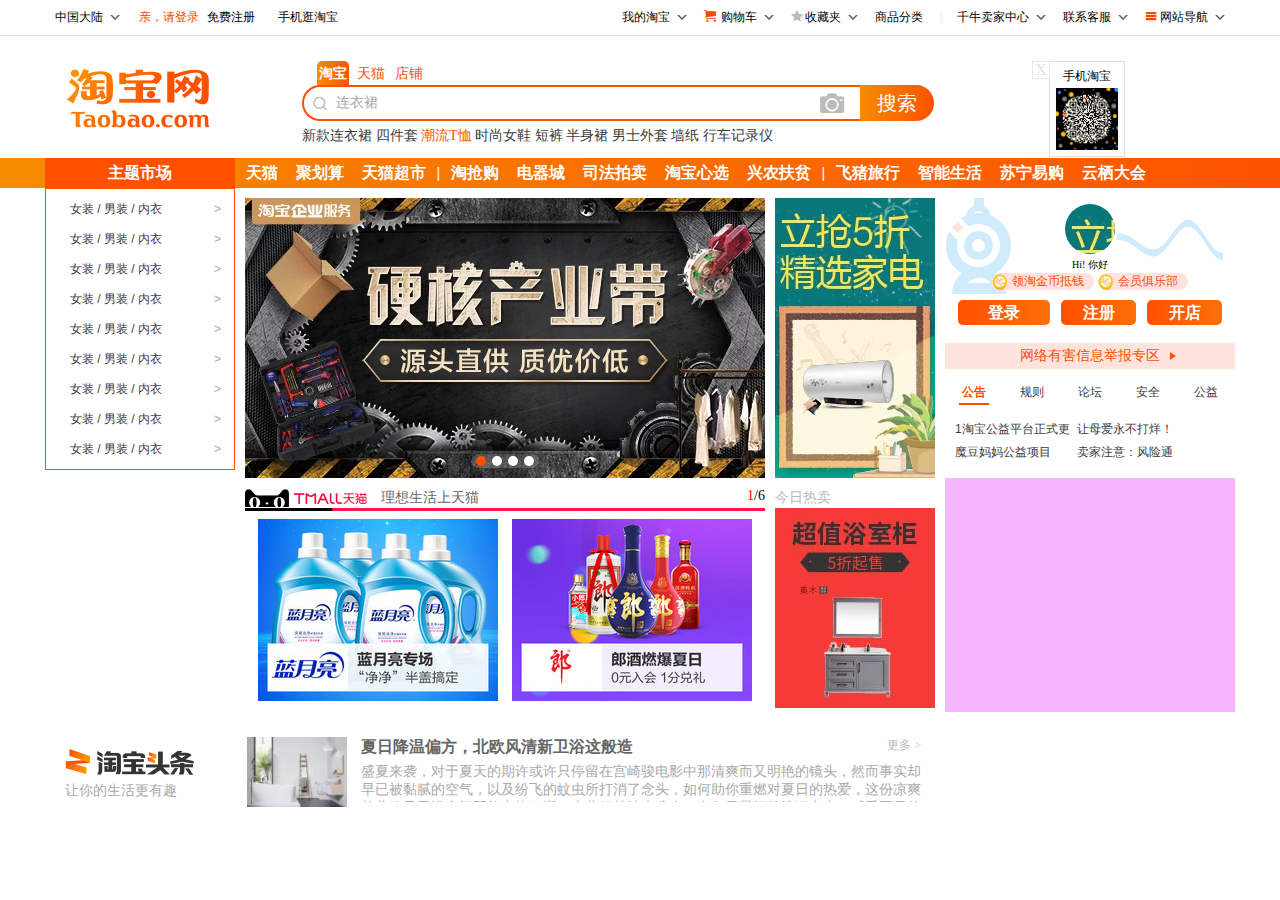
<file: index.html>
<!DOCTYPE html>
<html lang="en">
<head>
    <meta charset="UTF-8">
    <meta name="viewport" content="width=device-width, initial-scale=1.0">
    <meta http-equiv="X-UA-Compatible" content="ie=edge">
    <title>tbMall</title>
    <link rel="stylesheet" href="css/style.css">
    <link rel="stylesheet" href="css/fontstyle.css">
    <script type="text/javascript" src="js/index.js"></script>
    <script type="text/javascript" src="js/jquery-1.12.4.js"></script>

</head>
<body>
    <div id="top">
        <div class="mainBox">
            <div class="top-l">
                <a class="country" style="position: relative">中国大陆
                        <ul class="country-ls" style="display: none;">
                            <li>全球</li>
                            <li>中国大陆</li>
                            <li>台湾</li>
                            <li>香港</li>
                            <li>澳门</li>
                            <li>韩国</li>
                            <li>马来西亚</li>
                            <li>新加坡</li>
                            <li>澳大利亚</li>
                            <li>日本</li>
                        </ul>
                </a>
                <span class="log-reg"><a style="color: rgb(255, 72, 0);">亲，请登录</a><a>免费注册</a></span>
                <a>手机逛淘宝</a>
            </div>
            <div class="top-r">
                <ul class="top-lists">
                    <li class="mytb" >
                        <a>我的淘宝</a>
                        <ul class="mytb-lists" >
                            <li>已买到的宝贝</li>
                            <li>我的足迹</li>
                        </ul>
                    </li>
                    <li><a><i class="icon-cart" style="margin-right:5px;color: rgb(255, 72, 0);"></i>购物车</a></li>
                    <li class="mymark" >
                        <a><i class="icon-star-full" style="color: #bbb;margin-right: 2px;"></i>收藏夹</a>
                        <ul class="mymarkLs" >
                                <li>收藏的店铺</li>
                                <li>收藏的宝贝</li>
                        </ul>
                    
                    </li>
                    <li><a>商品分类</a></li>
                    
                    <li><a>千牛卖家中心</a></li>
                    <li><a>联系客服</a></li>
                    <li class="sit-nav">
                        <a><i class="icon-menu" style="margin-right:3px; color: rgb(255, 72, 0);"></i>网站导航</a>
                        <ul class="sit-nav-ls">
                            <Li><span>主题市场</span>
                            <ul class="snav-lists">
                                <li><a href="javascript:;">女装</a></li>
                                <li><a href="javascript:;">女装</a></li>
                                <li><a href="javascript:;">女装</a></li>
                                <li><a href="javascript:;">女装</a></li>
                                <li><a href="javascript:;">女装</a></li>
                                <li><a href="javascript:;">女装</a></li>
                                <li><a href="javascript:;">女装</a></li>
                                <li><a href="javascript:;">女装</a></li>
                                <li><a href="javascript:;">女装</a></li>
                                <li><a href="javascript:;">女装</a></li>
                                <li><a href="javascript:;">女装</a></li>
                                <li><a href="javascript:;">女装</a></li>
                                <li><a href="javascript:;">女装</a></li>
                                <li><a href="javascript:;">女装</a></li>
                                <li><a href="javascript:;">女装</a></li>
                                <li><a href="javascript:;">女装</a></li>
                                <li><a href="javascript:;">女装</a></li>
                                <li><a href="javascript:;">女装</a></li>
                                <li><a href="javascript:;">女装</a></li>
                                <li><a href="javascript:;">女装</a></li>
                            </ul>
                            
                            
                            </Li>
                            <Li>
                                <span>特色市场</span>
                                <ul class="snav-lists">
                                        <li><a href="javascript:;">女装</a></li>
                                        <li><a href="javascript:;">女装</a></li>
                                        <li><a href="javascript:;">女装</a></li>
                                        <li><a href="javascript:;">女装</a></li>
                                        <li><a href="javascript:;">女装</a></li>
                                        <li><a href="javascript:;">女装</a></li>
                                        <li><a href="javascript:;">女装</a></li>
                                        <li><a href="javascript:;">女装</a></li>
                                        <li><a href="javascript:;">女装</a></li>
                                        <li><a href="javascript:;">女装</a></li>
                                        <li><a href="javascript:;">女装</a></li>
                                        <li><a href="javascript:;">女装</a></li>
                                        <li><a href="javascript:;">女装</a></li>
                                        <li><a href="javascript:;">女装</a></li>
                                        <li><a href="javascript:;">女装</a></li>
                                        <li><a href="javascript:;">女装</a></li>
                                        <li><a href="javascript:;">女装</a></li>
                                        <li><a href="javascript:;">女装</a></li>
                                        <li><a href="javascript:;">女装</a></li>
                                        <li><a href="javascript:;">女装</a></li>
                                </ul>
                            
                            </Li>
                            <Li><span>阿里APP</span>
                                <ul class="snav-lists">
                                        <li><a href="javascript:;">女装</a></li>
                                        <li><a href="javascript:;">女装</a></li>
                                        <li><a href="javascript:;">女装</a></li>
                                        <li><a href="javascript:;">女装</a></li>
                                        <li><a href="javascript:;">女装</a></li>
                                        <li><a href="javascript:;">女装</a></li>
                                        <li><a href="javascript:;">女装</a></li>
                                        <li><a href="javascript:;">女装</a></li>
                                        <li><a href="javascript:;">女装</a></li>
                                        <li><a href="javascript:;">女装</a></li>
                                        <li><a href="javascript:;">女装</a></li>
                                        <li><a href="javascript:;">女装</a></li>
                                        <li><a href="javascript:;">女装</a></li>
                                        <li><a href="javascript:;">女装</a></li>
                                        <li><a href="javascript:;">女装</a></li>
                                        <li><a href="javascript:;">女装</a></li>
                                        <li><a href="javascript:;">女装</a></li>
                                        <li><a href="javascript:;">女装</a></li>
                                        <li><a href="javascript:;">女装</a></li>
                                        <li><a href="javascript:;">女装</a></li>
                                </ul>
                            </Li>
                            <Li><span>精彩推荐集</span>
                                <ul class="snav-lists">
                                        <li><a href="javascript:;">女装</a></li>
                                        <li><a href="javascript:;">女装</a></li>
                                        <li><a href="javascript:;">女装</a></li>
                                        <li><a href="javascript:;">女装</a></li>
                                        <li><a href="javascript:;">女装</a></li>
                                        <li><a href="javascript:;">女装</a></li>
                                        <li><a href="javascript:;">女装</a></li>
                                        <li><a href="javascript:;">女装</a></li>
                                        <li><a href="javascript:;">女装</a></li>
                                        <li><a href="javascript:;">女装</a></li>
                                        <li><a href="javascript:;">女装</a></li>
                                        <li><a href="javascript:;">女装</a></li>
                                        <li><a href="javascript:;">女装</a></li>
                                        <li><a href="javascript:;">女装</a></li>
                                        <li><a href="javascript:;">女装</a></li>
                                        <li><a href="javascript:;">女装</a></li>
                                        <li><a href="javascript:;">女装</a></li>
                                        <li><a href="javascript:;">女装</a></li>
                                        <li><a href="javascript:;">女装</a></li>
                                        <li><a href="javascript:;">女装</a></li>
                                </ul>
                            </Li>
                        </ul>

                    </li>
                </ul>

            </div>

        </div>
    </div>
    <!-- 搜索栏 -->
    <div id="headMd">
        <div class="mainBox">
            <div class="head-logo">
                <h1><a href="javascript:;">淘宝网</a></h1>
            </div>
            <div class="searchMd">
                <div class="searchms">
                    <a class="clickA" href="JavaScript:;">淘宝</a>
                    <a href="JavaScript:;">天猫</a>
                    <a href="JavaScript:;">店铺</a>
                </div>
                <div class="searchbox">
                    <form class="clearfix" action="">
                        <i class="input-ic-l icon-search"></i>
                        <i class="input-ic-r icon-camera" ></i>
                        <span >连衣裙</span>
                        <input type="search" >
                        <button type="submit">搜索</button>
                    </form>
                </div>
                <div class="searchlists">
                    <a>新款连衣裙</a>
                    <a>四件套</a>
                    <a style="color: #ff5000;">潮流T恤</a>
                    <a>时尚女鞋</a>
                    <a>短裤</a>
                    <a>半身裙</a>
                    <a>男士外套</a>
                    <a>墙纸</a>
                    <a>行车记录仪</a>
                </div>
            </div>

            <div class="qr-code" >
                <div class="closeX">X</div>
                <span>
                    手机淘宝
                </span>
                <img src="imags/eee.jpg" alt="淘宝二维码">
            </div>

        </div>
    </div>



    <!-- 导航、海报和快捷按钮 -->
    <!-- 主导航 -->
    <div class="container-con-nav">
        <div class="mainBox">
            <h2 href="javascript:;" class="theme-market">主题市场
                <ul>
                    <li>
                        <a href="javascript:;">女装</a>&nbsp;/&nbsp;<a href="javascript:;">男装</a>&nbsp;/&nbsp;<a href="javascript:;">内衣</a>
                        <div class="theme-market-items" style="display: none">
                            <div class="theme-market-items-mkl">
                                <div class="theme-market-items-tittle clearfix">
                                    <a>女装</a>
                                    <a>更多></a>
                                </div>
                                <div class="theme-market-items-tl-con">流行女鞋 春上新 当季热销 潮流新品 单鞋 靴子 运动风 高跟鞋 红人同款 厚底鞋 内增高 玛丽珍鞋 蝴蝶结鞋 小白鞋 一脚蹬 圆头鞋 方根鞋 水晶鞋 尖头鞋 平底低跟 穆勒鞋 异型跟 新年红 男鞋 休闲鞋 板鞋 帆布鞋 运动风 豆豆鞋 乐福鞋 雕花布洛克 船鞋 增高鞋 正装商务 户外休闲 爸爸鞋 德比鞋 孟克鞋 布鞋</div>
                                <div class="theme-market-items-tittle clearfix">
                                    <a>女装</a>
                                    <a>更多></a>
                                </div>
                                <div class="theme-market-items-tl-con">流行女鞋 春上新 当季热销 潮流新品 单鞋 靴子 运动风 高跟鞋 红人同款 厚底鞋 内增高 玛丽珍鞋 蝴蝶结鞋 小白鞋 一脚蹬 圆头鞋 方根鞋 水晶鞋 尖头鞋 平底低跟 穆勒鞋 异型跟 新年红 男鞋 休闲鞋 板鞋 帆布鞋 运动风 豆豆鞋 乐福鞋 雕花布洛克 船鞋 增高鞋 正装商务 户外休闲 爸爸鞋 德比鞋 孟克鞋 布鞋</div>
                                <div class="theme-market-items-tittle clearfix">
                                    <a>女装</a>
                                    <a>更多></a>
                                </div>
                                <div class="theme-market-items-tl-con">流行女鞋 春上新 当季热销 潮流新品 单鞋 靴子 运动风 高跟鞋 红人同款 厚底鞋 内增高 玛丽珍鞋 蝴蝶结鞋 小白鞋 一脚蹬 圆头鞋 方根鞋 水晶鞋 尖头鞋 平底低跟 穆勒鞋 异型跟 新年红 男鞋 休闲鞋 板鞋 帆布鞋 运动风 豆豆鞋 乐福鞋 雕花布洛克 船鞋 增高鞋 正装商务 户外休闲 爸爸鞋 德比鞋 孟克鞋 布鞋</div>
                            </div>
                            <div  class="theme-market-items-mkr">
                                <p class="theme-market-items-mkr-tl">猜您喜欢</p>
                                <div class="theme-market-items-mkr-show">
                                    <div class="theme-market-items-mkr-show-sl">
                                        <img src="imags/pro_50x50.jpg" alt="花茶">
                                        <p>完美压榨山茶籽油单罐1.6L/桶官网可验</p>
                                        <div class="mkr-show-img-mask"></div>
                                    </div>
                                    <div class="theme-market-items-mkr-show-sl">
                                        <img src="imags/pro_50x50.jpg" alt="花茶">
                                        <p>完美压榨山茶籽油单罐1.6L/桶官网可验</p>
                                        <div class="mkr-show-img-mask"></div>
                                    </div>
                                    <div class="theme-market-items-mkr-show-sl">
                                        <img src="imags/pro_50x50.jpg" alt="花茶">
                                        <p>完美压榨山茶籽油单罐1.6L/桶官网可验</p>
                                        <div class="mkr-show-img-mask"></div>
                                    </div>
                                    <div class="theme-market-items-mkr-show-sl">
                                        <img src="imags/pro_50x50.jpg" alt="花茶">
                                        <p>完美压榨山茶籽油单罐1.6L/桶官网可验</p>
                                        <div class="mkr-show-img-mask"></div>
                                    </div>
                                    <div class="theme-market-items-mkr-show-sl">
                                        <img src="imags/pro_50x50.jpg" alt="花茶">
                                        <p>完美压榨山茶籽油单罐1.6L/桶官网可验</p>
                                        <div class="mkr-show-img-mask"></div>
                                    </div>
                                    <div class="theme-market-items-mkr-show-sl">
                                        <img src="imags/pro_50x50.jpg" alt="花茶">
                                        <p>完美压榨山茶籽油单罐1.6L/桶官网可验</p>
                                        <div class="mkr-show-img-mask"></div>
                                    </div>
                                </div>
                            </div>
                        </div>
                    </li>
                    <li><a href="javascript:;">女装</a>&nbsp;/&nbsp;<a href="javascript:;">男装</a>&nbsp;/&nbsp;<a href="javascript:;">内衣</a>
                        <div class="theme-market-items" style="display: none">
                                <div class="theme-market-items-mkl">
                                    <div class="theme-market-items-tittle clearfix">
                                        <a>妈妈装</a>
                                        <a>更多></a>
                                    </div>
                                    <div class="theme-market-items-tl-con">流行女鞋 春上新 当季热销 潮流新品 单鞋 靴子 运动风 高跟鞋 红人同款 厚底鞋 内增高 玛丽珍鞋 蝴蝶结鞋 小白鞋 一脚蹬 圆头鞋 方根鞋 水晶鞋 尖头鞋 平底低跟 穆勒鞋 异型跟 新年红 男鞋 休闲鞋 板鞋 帆布鞋 运动风 豆豆鞋 乐福鞋 雕花布洛克 船鞋 增高鞋 正装商务 户外休闲 爸爸鞋 德比鞋 孟克鞋 布鞋</div>
                                    <div class="theme-market-items-tittle clearfix">
                                        <a>女装</a>
                                        <a>更多></a>
                                    </div>
                                    <div class="theme-market-items-tl-con">流行女鞋 春上新 当季热销 潮流新品 单鞋 靴子 运动风 高跟鞋 红人同款 厚底鞋 内增高 玛丽珍鞋 蝴蝶结鞋 小白鞋 一脚蹬 圆头鞋 方根鞋 水晶鞋 尖头鞋 平底低跟 穆勒鞋 异型跟 新年红 男鞋 休闲鞋 板鞋 帆布鞋 运动风 豆豆鞋 乐福鞋 雕花布洛克 船鞋 增高鞋 正装商务 户外休闲 爸爸鞋 德比鞋 孟克鞋 布鞋</div>
                                    <div class="theme-market-items-tittle clearfix">
                                        <a>女装</a>
                                        <a>更多></a>
                                    </div>
                                    <div class="theme-market-items-tl-con">流行女鞋 春上新 当季热销 潮流新品 单鞋 靴子 运动风 高跟鞋 红人同款 厚底鞋 内增高 玛丽珍鞋 蝴蝶结鞋 小白鞋 一脚蹬 圆头鞋 方根鞋 水晶鞋 尖头鞋 平底低跟 穆勒鞋 异型跟 新年红 男鞋 休闲鞋 板鞋 帆布鞋 运动风 豆豆鞋 乐福鞋 雕花布洛克 船鞋 增高鞋 正装商务 户外休闲 爸爸鞋 德比鞋 孟克鞋 布鞋</div>
                                </div>
                                <div  class="theme-market-items-mkr">
                                    <p class="theme-market-items-mkr-tl">猜您喜欢</p>
                                    <div class="theme-market-items-mkr-show">
                                        <div class="theme-market-items-mkr-show-sl">
                                            <img src="imags/pro_50x50.jpg" alt="花茶">
                                            <p>完美压榨山茶籽油单罐1.6L/桶官网可验</p>
                                            <div class="mkr-show-img-mask"></div>
                                        </div>
                                        <div class="theme-market-items-mkr-show-sl">
                                            <img src="imags/pro_50x50.jpg" alt="花茶">
                                            <p>完美压榨山茶籽油单罐1.6L/桶官网可验</p>
                                            <div class="mkr-show-img-mask"></div>
                                        </div>
                                        <div class="theme-market-items-mkr-show-sl">
                                            <img src="imags/pro_50x50.jpg" alt="花茶">
                                            <p>完美压榨山茶籽油单罐1.6L/桶官网可验</p>
                                            <div class="mkr-show-img-mask"></div>
                                        </div>
                                        <div class="theme-market-items-mkr-show-sl">
                                            <img src="imags/pro_50x50.jpg" alt="花茶">
                                            <p>完美压榨山茶籽油单罐1.6L/桶官网可验</p>
                                            <div class="mkr-show-img-mask"></div>
                                        </div>
                                        <div class="theme-market-items-mkr-show-sl">
                                            <img src="imags/pro_50x50.jpg" alt="花茶">
                                            <p>完美压榨山茶籽油单罐1.6L/桶官网可验</p>
                                            <div class="mkr-show-img-mask"></div>
                                        </div>
                                        <div class="theme-market-items-mkr-show-sl">
                                            <img src="imags/pro_50x50.jpg" alt="花茶">
                                            <p>完美压榨山茶籽油单罐1.6L/桶官网可验</p>
                                            <div class="mkr-show-img-mask"></div>
                                        </div>
                                    </div>
                                </div>
                        </div>
                    </li>
                    <li><a href="javascript:;">女装</a>&nbsp;/&nbsp;<a href="javascript:;">男装</a>&nbsp;/&nbsp;<a href="javascript:;">内衣</a>
                        <div class="theme-market-items" style="display: none">
                                <div class="theme-market-items-mkl">
                                    <div class="theme-market-items-tittle clearfix">
                                        <a>妈妈装</a>
                                        <a>更多></a>
                                    </div>
                                    <div class="theme-market-items-tl-con">流行女鞋 春上新 当季热销 潮流新品 单鞋 靴子 运动风 高跟鞋 红人同款 厚底鞋 内增高 玛丽珍鞋 蝴蝶结鞋 小白鞋 一脚蹬 圆头鞋 方根鞋 水晶鞋 尖头鞋 平底低跟 穆勒鞋 异型跟 新年红 男鞋 休闲鞋 板鞋 帆布鞋 运动风 豆豆鞋 乐福鞋 雕花布洛克 船鞋 增高鞋 正装商务 户外休闲 爸爸鞋 德比鞋 孟克鞋 布鞋</div>
                                    <div class="theme-market-items-tittle clearfix">
                                        <a>女装</a>
                                        <a>更多></a>
                                    </div>
                                    <div class="theme-market-items-tl-con">流行女鞋 春上新 当季热销 潮流新品 单鞋 靴子 运动风 高跟鞋 红人同款 厚底鞋 内增高 玛丽珍鞋 蝴蝶结鞋 小白鞋 一脚蹬 圆头鞋 方根鞋 水晶鞋 尖头鞋 平底低跟 穆勒鞋 异型跟 新年红 男鞋 休闲鞋 板鞋 帆布鞋 运动风 豆豆鞋 乐福鞋 雕花布洛克 船鞋 增高鞋 正装商务 户外休闲 爸爸鞋 德比鞋 孟克鞋 布鞋</div>
                                    <div class="theme-market-items-tittle clearfix">
                                        <a>女装</a>
                                        <a>更多></a>
                                    </div>
                                    <div class="theme-market-items-tl-con">流行女鞋 春上新 当季热销 潮流新品 单鞋 靴子 运动风 高跟鞋 红人同款 厚底鞋 内增高 玛丽珍鞋 蝴蝶结鞋 小白鞋 一脚蹬 圆头鞋 方根鞋 水晶鞋 尖头鞋 平底低跟 穆勒鞋 异型跟 新年红 男鞋 休闲鞋 板鞋 帆布鞋 运动风 豆豆鞋 乐福鞋 雕花布洛克 船鞋 增高鞋 正装商务 户外休闲 爸爸鞋 德比鞋 孟克鞋 布鞋</div>
                                </div>
                                <div  class="theme-market-items-mkr">
                                    <p class="theme-market-items-mkr-tl">猜您喜欢</p>
                                    <div class="theme-market-items-mkr-show">
                                        <div class="theme-market-items-mkr-show-sl">
                                            <img src="imags/pro_50x50.jpg" alt="花茶">
                                            <p>完美压榨山茶籽油单罐1.6L/桶官网可验</p>
                                            <div class="mkr-show-img-mask"></div>
                                        </div>
                                        <div class="theme-market-items-mkr-show-sl">
                                            <img src="imags/pro_50x50.jpg" alt="花茶">
                                            <p>完美压榨山茶籽油单罐1.6L/桶官网可验</p>
                                            <div class="mkr-show-img-mask"></div>
                                        </div>
                                        <div class="theme-market-items-mkr-show-sl">
                                            <img src="imags/pro_50x50.jpg" alt="花茶">
                                            <p>完美压榨山茶籽油单罐1.6L/桶官网可验</p>
                                            <div class="mkr-show-img-mask"></div>
                                        </div>
                                        <div class="theme-market-items-mkr-show-sl">
                                            <img src="imags/pro_50x50.jpg" alt="花茶">
                                            <p>完美压榨山茶籽油单罐1.6L/桶官网可验</p>
                                            <div class="mkr-show-img-mask"></div>
                                        </div>
                                        <div class="theme-market-items-mkr-show-sl">
                                            <img src="imags/pro_50x50.jpg" alt="花茶">
                                            <p>完美压榨山茶籽油单罐1.6L/桶官网可验</p>
                                            <div class="mkr-show-img-mask"></div>
                                        </div>
                                        <div class="theme-market-items-mkr-show-sl">
                                            <img src="imags/pro_50x50.jpg" alt="花茶">
                                            <p>完美压榨山茶籽油单罐1.6L/桶官网可验</p>
                                            <div class="mkr-show-img-mask"></div>
                                        </div>
                                    </div>
                                </div>
                        </div>
                    </li>
                    <li><a href="javascript:;">女装</a>&nbsp;/&nbsp;<a href="javascript:;">男装</a>&nbsp;/&nbsp;<a href="javascript:;">内衣</a>
                        <div class="theme-market-items" style="display: none">
                                <div class="theme-market-items-mkl">
                                    <div class="theme-market-items-tittle clearfix">
                                        <a>妈妈装</a>
                                        <a>更多></a>
                                    </div>
                                    <div class="theme-market-items-tl-con">流行女鞋 春上新 当季热销 潮流新品 单鞋 靴子 运动风 高跟鞋 红人同款 厚底鞋 内增高 玛丽珍鞋 蝴蝶结鞋 小白鞋 一脚蹬 圆头鞋 方根鞋 水晶鞋 尖头鞋 平底低跟 穆勒鞋 异型跟 新年红 男鞋 休闲鞋 板鞋 帆布鞋 运动风 豆豆鞋 乐福鞋 雕花布洛克 船鞋 增高鞋 正装商务 户外休闲 爸爸鞋 德比鞋 孟克鞋 布鞋</div>
                                    <div class="theme-market-items-tittle clearfix">
                                        <a>女装</a>
                                        <a>更多></a>
                                    </div>
                                    <div class="theme-market-items-tl-con">流行女鞋 春上新 当季热销 潮流新品 单鞋 靴子 运动风 高跟鞋 红人同款 厚底鞋 内增高 玛丽珍鞋 蝴蝶结鞋 小白鞋 一脚蹬 圆头鞋 方根鞋 水晶鞋 尖头鞋 平底低跟 穆勒鞋 异型跟 新年红 男鞋 休闲鞋 板鞋 帆布鞋 运动风 豆豆鞋 乐福鞋 雕花布洛克 船鞋 增高鞋 正装商务 户外休闲 爸爸鞋 德比鞋 孟克鞋 布鞋</div>
                                    <div class="theme-market-items-tittle clearfix">
                                        <a>女装</a>
                                        <a>更多></a>
                                    </div>
                                    <div class="theme-market-items-tl-con">流行女鞋 春上新 当季热销 潮流新品 单鞋 靴子 运动风 高跟鞋 红人同款 厚底鞋 内增高 玛丽珍鞋 蝴蝶结鞋 小白鞋 一脚蹬 圆头鞋 方根鞋 水晶鞋 尖头鞋 平底低跟 穆勒鞋 异型跟 新年红 男鞋 休闲鞋 板鞋 帆布鞋 运动风 豆豆鞋 乐福鞋 雕花布洛克 船鞋 增高鞋 正装商务 户外休闲 爸爸鞋 德比鞋 孟克鞋 布鞋</div>
                                </div>
                                <div  class="theme-market-items-mkr">
                                    <p class="theme-market-items-mkr-tl">猜您喜欢</p>
                                    <div class="theme-market-items-mkr-show">
                                        <div class="theme-market-items-mkr-show-sl">
                                            <img src="imags/pro_50x50.jpg" alt="花茶">
                                            <p>完美压榨山茶籽油单罐1.6L/桶官网可验</p>
                                            <div class="mkr-show-img-mask"></div>
                                        </div>
                                        <div class="theme-market-items-mkr-show-sl">
                                            <img src="imags/pro_50x50.jpg" alt="花茶">
                                            <p>完美压榨山茶籽油单罐1.6L/桶官网可验</p>
                                            <div class="mkr-show-img-mask"></div>
                                        </div>
                                        <div class="theme-market-items-mkr-show-sl">
                                            <img src="imags/pro_50x50.jpg" alt="花茶">
                                            <p>完美压榨山茶籽油单罐1.6L/桶官网可验</p>
                                            <div class="mkr-show-img-mask"></div>
                                        </div>
                                        <div class="theme-market-items-mkr-show-sl">
                                            <img src="imags/pro_50x50.jpg" alt="花茶">
                                            <p>完美压榨山茶籽油单罐1.6L/桶官网可验</p>
                                            <div class="mkr-show-img-mask"></div>
                                        </div>
                                        <div class="theme-market-items-mkr-show-sl">
                                            <img src="imags/pro_50x50.jpg" alt="花茶">
                                            <p>完美压榨山茶籽油单罐1.6L/桶官网可验</p>
                                            <div class="mkr-show-img-mask"></div>
                                        </div>
                                        <div class="theme-market-items-mkr-show-sl">
                                            <img src="imags/pro_50x50.jpg" alt="花茶">
                                            <p>完美压榨山茶籽油单罐1.6L/桶官网可验</p>
                                            <div class="mkr-show-img-mask"></div>
                                        </div>
                                    </div>
                                </div>
                        </div>
                    </li>
                    <li><a href="javascript:;">女装</a>&nbsp;/&nbsp;<a href="javascript:;">男装</a>&nbsp;/&nbsp;<a href="javascript:;">内衣</a>
                        <div class="theme-market-items" style="display: none">
                                <div class="theme-market-items-mkl">
                                    <div class="theme-market-items-tittle clearfix">
                                        <a>妈妈装</a>
                                        <a>更多></a>
                                    </div>
                                    <div class="theme-market-items-tl-con">流行女鞋 春上新 当季热销 潮流新品 单鞋 靴子 运动风 高跟鞋 红人同款 厚底鞋 内增高 玛丽珍鞋 蝴蝶结鞋 小白鞋 一脚蹬 圆头鞋 方根鞋 水晶鞋 尖头鞋 平底低跟 穆勒鞋 异型跟 新年红 男鞋 休闲鞋 板鞋 帆布鞋 运动风 豆豆鞋 乐福鞋 雕花布洛克 船鞋 增高鞋 正装商务 户外休闲 爸爸鞋 德比鞋 孟克鞋 布鞋</div>
                                    <div class="theme-market-items-tittle clearfix">
                                        <a>女装</a>
                                        <a>更多></a>
                                    </div>
                                    <div class="theme-market-items-tl-con">流行女鞋 春上新 当季热销 潮流新品 单鞋 靴子 运动风 高跟鞋 红人同款 厚底鞋 内增高 玛丽珍鞋 蝴蝶结鞋 小白鞋 一脚蹬 圆头鞋 方根鞋 水晶鞋 尖头鞋 平底低跟 穆勒鞋 异型跟 新年红 男鞋 休闲鞋 板鞋 帆布鞋 运动风 豆豆鞋 乐福鞋 雕花布洛克 船鞋 增高鞋 正装商务 户外休闲 爸爸鞋 德比鞋 孟克鞋 布鞋</div>
                                    <div class="theme-market-items-tittle clearfix">
                                        <a>女装</a>
                                        <a>更多></a>
                                    </div>
                                    <div class="theme-market-items-tl-con">流行女鞋 春上新 当季热销 潮流新品 单鞋 靴子 运动风 高跟鞋 红人同款 厚底鞋 内增高 玛丽珍鞋 蝴蝶结鞋 小白鞋 一脚蹬 圆头鞋 方根鞋 水晶鞋 尖头鞋 平底低跟 穆勒鞋 异型跟 新年红 男鞋 休闲鞋 板鞋 帆布鞋 运动风 豆豆鞋 乐福鞋 雕花布洛克 船鞋 增高鞋 正装商务 户外休闲 爸爸鞋 德比鞋 孟克鞋 布鞋</div>
                                </div>
                                <div  class="theme-market-items-mkr">
                                    <p class="theme-market-items-mkr-tl">猜您喜欢</p>
                                    <div class="theme-market-items-mkr-show">
                                        <div class="theme-market-items-mkr-show-sl">
                                            <img src="imags/pro_50x50.jpg" alt="花茶">
                                            <p>完美压榨山茶籽油单罐1.6L/桶官网可验</p>
                                            <div class="mkr-show-img-mask"></div>
                                        </div>
                                        <div class="theme-market-items-mkr-show-sl">
                                            <img src="imags/pro_50x50.jpg" alt="花茶">
                                            <p>完美压榨山茶籽油单罐1.6L/桶官网可验</p>
                                            <div class="mkr-show-img-mask"></div>
                                        </div>
                                        <div class="theme-market-items-mkr-show-sl">
                                            <img src="imags/pro_50x50.jpg" alt="花茶">
                                            <p>完美压榨山茶籽油单罐1.6L/桶官网可验</p>
                                            <div class="mkr-show-img-mask"></div>
                                        </div>
                                        <div class="theme-market-items-mkr-show-sl">
                                            <img src="imags/pro_50x50.jpg" alt="花茶">
                                            <p>完美压榨山茶籽油单罐1.6L/桶官网可验</p>
                                            <div class="mkr-show-img-mask"></div>
                                        </div>
                                        <div class="theme-market-items-mkr-show-sl">
                                            <img src="imags/pro_50x50.jpg" alt="花茶">
                                            <p>完美压榨山茶籽油单罐1.6L/桶官网可验</p>
                                            <div class="mkr-show-img-mask"></div>
                                        </div>
                                        <div class="theme-market-items-mkr-show-sl">
                                            <img src="imags/pro_50x50.jpg" alt="花茶">
                                            <p>完美压榨山茶籽油单罐1.6L/桶官网可验</p>
                                            <div class="mkr-show-img-mask"></div>
                                        </div>
                                    </div>
                                </div>
                        </div>
                    </li>
                    <li><a href="javascript:;">女装</a>&nbsp;/&nbsp;<a href="javascript:;">男装</a>&nbsp;/&nbsp;<a href="javascript:;">内衣</a>
                        <div class="theme-market-items" style="display: none">
                                <div class="theme-market-items-mkl">
                                    <div class="theme-market-items-tittle clearfix">
                                        <a>妈妈装</a>
                                        <a>更多></a>
                                    </div>
                                    <div class="theme-market-items-tl-con">流行女鞋 春上新 当季热销 潮流新品 单鞋 靴子 运动风 高跟鞋 红人同款 厚底鞋 内增高 玛丽珍鞋 蝴蝶结鞋 小白鞋 一脚蹬 圆头鞋 方根鞋 水晶鞋 尖头鞋 平底低跟 穆勒鞋 异型跟 新年红 男鞋 休闲鞋 板鞋 帆布鞋 运动风 豆豆鞋 乐福鞋 雕花布洛克 船鞋 增高鞋 正装商务 户外休闲 爸爸鞋 德比鞋 孟克鞋 布鞋</div>
                                    <div class="theme-market-items-tittle clearfix">
                                        <a>女装</a>
                                        <a>更多></a>
                                    </div>
                                    <div class="theme-market-items-tl-con">流行女鞋 春上新 当季热销 潮流新品 单鞋 靴子 运动风 高跟鞋 红人同款 厚底鞋 内增高 玛丽珍鞋 蝴蝶结鞋 小白鞋 一脚蹬 圆头鞋 方根鞋 水晶鞋 尖头鞋 平底低跟 穆勒鞋 异型跟 新年红 男鞋 休闲鞋 板鞋 帆布鞋 运动风 豆豆鞋 乐福鞋 雕花布洛克 船鞋 增高鞋 正装商务 户外休闲 爸爸鞋 德比鞋 孟克鞋 布鞋</div>
                                    <div class="theme-market-items-tittle clearfix">
                                        <a>女装</a>
                                        <a>更多></a>
                                    </div>
                                    <div class="theme-market-items-tl-con">流行女鞋 春上新 当季热销 潮流新品 单鞋 靴子 运动风 高跟鞋 红人同款 厚底鞋 内增高 玛丽珍鞋 蝴蝶结鞋 小白鞋 一脚蹬 圆头鞋 方根鞋 水晶鞋 尖头鞋 平底低跟 穆勒鞋 异型跟 新年红 男鞋 休闲鞋 板鞋 帆布鞋 运动风 豆豆鞋 乐福鞋 雕花布洛克 船鞋 增高鞋 正装商务 户外休闲 爸爸鞋 德比鞋 孟克鞋 布鞋</div>
                                </div>
                                <div  class="theme-market-items-mkr">
                                    <p class="theme-market-items-mkr-tl">猜您喜欢</p>
                                    <div class="theme-market-items-mkr-show">
                                        <div class="theme-market-items-mkr-show-sl">
                                            <img src="imags/pro_50x50.jpg" alt="花茶">
                                            <p>完美压榨山茶籽油单罐1.6L/桶官网可验</p>
                                            <div class="mkr-show-img-mask"></div>
                                        </div>
                                        <div class="theme-market-items-mkr-show-sl">
                                            <img src="imags/pro_50x50.jpg" alt="花茶">
                                            <p>完美压榨山茶籽油单罐1.6L/桶官网可验</p>
                                            <div class="mkr-show-img-mask"></div>
                                        </div>
                                        <div class="theme-market-items-mkr-show-sl">
                                            <img src="imags/pro_50x50.jpg" alt="花茶">
                                            <p>完美压榨山茶籽油单罐1.6L/桶官网可验</p>
                                            <div class="mkr-show-img-mask"></div>
                                        </div>
                                        <div class="theme-market-items-mkr-show-sl">
                                            <img src="imags/pro_50x50.jpg" alt="花茶">
                                            <p>完美压榨山茶籽油单罐1.6L/桶官网可验</p>
                                            <div class="mkr-show-img-mask"></div>
                                        </div>
                                        <div class="theme-market-items-mkr-show-sl">
                                            <img src="imags/pro_50x50.jpg" alt="花茶">
                                            <p>完美压榨山茶籽油单罐1.6L/桶官网可验</p>
                                            <div class="mkr-show-img-mask"></div>
                                        </div>
                                        <div class="theme-market-items-mkr-show-sl">
                                            <img src="imags/pro_50x50.jpg" alt="花茶">
                                            <p>完美压榨山茶籽油单罐1.6L/桶官网可验</p>
                                            <div class="mkr-show-img-mask"></div>
                                        </div>
                                    </div>
                                </div>
                        </div>
                    </li>
                    <li><a href="javascript:;">女装</a>&nbsp;/&nbsp;<a href="javascript:;">男装</a>&nbsp;/&nbsp;<a href="javascript:;">内衣</a>
                        <div class="theme-market-items" style="display: none">
                                <div class="theme-market-items-mkl">
                                    <div class="theme-market-items-tittle clearfix">
                                        <a>妈妈装</a>
                                        <a>更多></a>
                                    </div>
                                    <div class="theme-market-items-tl-con">流行女鞋 春上新 当季热销 潮流新品 单鞋 靴子 运动风 高跟鞋 红人同款 厚底鞋 内增高 玛丽珍鞋 蝴蝶结鞋 小白鞋 一脚蹬 圆头鞋 方根鞋 水晶鞋 尖头鞋 平底低跟 穆勒鞋 异型跟 新年红 男鞋 休闲鞋 板鞋 帆布鞋 运动风 豆豆鞋 乐福鞋 雕花布洛克 船鞋 增高鞋 正装商务 户外休闲 爸爸鞋 德比鞋 孟克鞋 布鞋</div>
                                    <div class="theme-market-items-tittle clearfix">
                                        <a>女装</a>
                                        <a>更多></a>
                                    </div>
                                    <div class="theme-market-items-tl-con">流行女鞋 春上新 当季热销 潮流新品 单鞋 靴子 运动风 高跟鞋 红人同款 厚底鞋 内增高 玛丽珍鞋 蝴蝶结鞋 小白鞋 一脚蹬 圆头鞋 方根鞋 水晶鞋 尖头鞋 平底低跟 穆勒鞋 异型跟 新年红 男鞋 休闲鞋 板鞋 帆布鞋 运动风 豆豆鞋 乐福鞋 雕花布洛克 船鞋 增高鞋 正装商务 户外休闲 爸爸鞋 德比鞋 孟克鞋 布鞋</div>
                                    <div class="theme-market-items-tittle clearfix">
                                        <a>女装</a>
                                        <a>更多></a>
                                    </div>
                                    <div class="theme-market-items-tl-con">流行女鞋 春上新 当季热销 潮流新品 单鞋 靴子 运动风 高跟鞋 红人同款 厚底鞋 内增高 玛丽珍鞋 蝴蝶结鞋 小白鞋 一脚蹬 圆头鞋 方根鞋 水晶鞋 尖头鞋 平底低跟 穆勒鞋 异型跟 新年红 男鞋 休闲鞋 板鞋 帆布鞋 运动风 豆豆鞋 乐福鞋 雕花布洛克 船鞋 增高鞋 正装商务 户外休闲 爸爸鞋 德比鞋 孟克鞋 布鞋</div>
                                </div>
                                <div  class="theme-market-items-mkr">
                                    <p class="theme-market-items-mkr-tl">猜您喜欢</p>
                                    <div class="theme-market-items-mkr-show">
                                        <div class="theme-market-items-mkr-show-sl">
                                            <img src="imags/pro_50x50.jpg" alt="花茶">
                                            <p>完美压榨山茶籽油单罐1.6L/桶官网可验</p>
                                            <div class="mkr-show-img-mask"></div>
                                        </div>
                                        <div class="theme-market-items-mkr-show-sl">
                                            <img src="imags/pro_50x50.jpg" alt="花茶">
                                            <p>完美压榨山茶籽油单罐1.6L/桶官网可验</p>
                                            <div class="mkr-show-img-mask"></div>
                                        </div>
                                        <div class="theme-market-items-mkr-show-sl">
                                            <img src="imags/pro_50x50.jpg" alt="花茶">
                                            <p>完美压榨山茶籽油单罐1.6L/桶官网可验</p>
                                            <div class="mkr-show-img-mask"></div>
                                        </div>
                                        <div class="theme-market-items-mkr-show-sl">
                                            <img src="imags/pro_50x50.jpg" alt="花茶">
                                            <p>完美压榨山茶籽油单罐1.6L/桶官网可验</p>
                                            <div class="mkr-show-img-mask"></div>
                                        </div>
                                        <div class="theme-market-items-mkr-show-sl">
                                            <img src="imags/pro_50x50.jpg" alt="花茶">
                                            <p>完美压榨山茶籽油单罐1.6L/桶官网可验</p>
                                            <div class="mkr-show-img-mask"></div>
                                        </div>
                                        <div class="theme-market-items-mkr-show-sl">
                                            <img src="imags/pro_50x50.jpg" alt="花茶">
                                            <p>完美压榨山茶籽油单罐1.6L/桶官网可验</p>
                                            <div class="mkr-show-img-mask"></div>
                                        </div>
                                    </div>
                                </div>
                        </div>
                    </li>
                    <li><a href="javascript:;">女装</a>&nbsp;/&nbsp;<a href="javascript:;">男装</a>&nbsp;/&nbsp;<a href="javascript:;">内衣</a>
                        <div class="theme-market-items" style="display: none">
                                <div class="theme-market-items-mkl">
                                    <div class="theme-market-items-tittle clearfix">
                                        <a>妈妈装</a>
                                        <a>更多></a>
                                    </div>
                                    <div class="theme-market-items-tl-con">流行女鞋 春上新 当季热销 潮流新品 单鞋 靴子 运动风 高跟鞋 红人同款 厚底鞋 内增高 玛丽珍鞋 蝴蝶结鞋 小白鞋 一脚蹬 圆头鞋 方根鞋 水晶鞋 尖头鞋 平底低跟 穆勒鞋 异型跟 新年红 男鞋 休闲鞋 板鞋 帆布鞋 运动风 豆豆鞋 乐福鞋 雕花布洛克 船鞋 增高鞋 正装商务 户外休闲 爸爸鞋 德比鞋 孟克鞋 布鞋</div>
                                    <div class="theme-market-items-tittle clearfix">
                                        <a>女装</a>
                                        <a>更多></a>
                                    </div>
                                    <div class="theme-market-items-tl-con">流行女鞋 春上新 当季热销 潮流新品 单鞋 靴子 运动风 高跟鞋 红人同款 厚底鞋 内增高 玛丽珍鞋 蝴蝶结鞋 小白鞋 一脚蹬 圆头鞋 方根鞋 水晶鞋 尖头鞋 平底低跟 穆勒鞋 异型跟 新年红 男鞋 休闲鞋 板鞋 帆布鞋 运动风 豆豆鞋 乐福鞋 雕花布洛克 船鞋 增高鞋 正装商务 户外休闲 爸爸鞋 德比鞋 孟克鞋 布鞋</div>
                                    <div class="theme-market-items-tittle clearfix">
                                        <a>女装</a>
                                        <a>更多></a>
                                    </div>
                                    <div class="theme-market-items-tl-con">流行女鞋 春上新 当季热销 潮流新品 单鞋 靴子 运动风 高跟鞋 红人同款 厚底鞋 内增高 玛丽珍鞋 蝴蝶结鞋 小白鞋 一脚蹬 圆头鞋 方根鞋 水晶鞋 尖头鞋 平底低跟 穆勒鞋 异型跟 新年红 男鞋 休闲鞋 板鞋 帆布鞋 运动风 豆豆鞋 乐福鞋 雕花布洛克 船鞋 增高鞋 正装商务 户外休闲 爸爸鞋 德比鞋 孟克鞋 布鞋</div>
                                </div>
                                <div  class="theme-market-items-mkr">
                                    <p class="theme-market-items-mkr-tl">猜您喜欢</p>
                                    <div class="theme-market-items-mkr-show">
                                        <div class="theme-market-items-mkr-show-sl">
                                            <img src="imags/pro_50x50.jpg" alt="花茶">
                                            <p>完美压榨山茶籽油单罐1.6L/桶官网可验</p>
                                            <div class="mkr-show-img-mask"></div>
                                        </div>
                                        <div class="theme-market-items-mkr-show-sl">
                                            <img src="imags/pro_50x50.jpg" alt="花茶">
                                            <p>完美压榨山茶籽油单罐1.6L/桶官网可验</p>
                                            <div class="mkr-show-img-mask"></div>
                                        </div>
                                        <div class="theme-market-items-mkr-show-sl">
                                            <img src="imags/pro_50x50.jpg" alt="花茶">
                                            <p>完美压榨山茶籽油单罐1.6L/桶官网可验</p>
                                            <div class="mkr-show-img-mask"></div>
                                        </div>
                                        <div class="theme-market-items-mkr-show-sl">
                                            <img src="imags/pro_50x50.jpg" alt="花茶">
                                            <p>完美压榨山茶籽油单罐1.6L/桶官网可验</p>
                                            <div class="mkr-show-img-mask"></div>
                                        </div>
                                        <div class="theme-market-items-mkr-show-sl">
                                            <img src="imags/pro_50x50.jpg" alt="花茶">
                                            <p>完美压榨山茶籽油单罐1.6L/桶官网可验</p>
                                            <div class="mkr-show-img-mask"></div>
                                        </div>
                                        <div class="theme-market-items-mkr-show-sl">
                                            <img src="imags/pro_50x50.jpg" alt="花茶">
                                            <p>完美压榨山茶籽油单罐1.6L/桶官网可验</p>
                                            <div class="mkr-show-img-mask"></div>
                                        </div>
                                    </div>
                                </div>
                        </div>
                    </li>
                    <li><a href="javascript:;">女装</a>&nbsp;/&nbsp;<a href="javascript:;">男装</a>&nbsp;/&nbsp;<a href="javascript:;">内衣</a>
                        <div class="theme-market-items" style="display: none">
                                <div class="theme-market-items-mkl">
                                    <div class="theme-market-items-tittle clearfix">
                                        <a>妈妈装</a>
                                        <a>更多></a>
                                    </div>
                                    <div class="theme-market-items-tl-con">流行女鞋 春上新 当季热销 潮流新品 单鞋 靴子 运动风 高跟鞋 红人同款 厚底鞋 内增高 玛丽珍鞋 蝴蝶结鞋 小白鞋 一脚蹬 圆头鞋 方根鞋 水晶鞋 尖头鞋 平底低跟 穆勒鞋 异型跟 新年红 男鞋 休闲鞋 板鞋 帆布鞋 运动风 豆豆鞋 乐福鞋 雕花布洛克 船鞋 增高鞋 正装商务 户外休闲 爸爸鞋 德比鞋 孟克鞋 布鞋</div>
                                    <div class="theme-market-items-tittle clearfix">
                                        <a>女装</a>
                                        <a>更多></a>
                                    </div>
                                    <div class="theme-market-items-tl-con">流行女鞋 春上新 当季热销 潮流新品 单鞋 靴子 运动风 高跟鞋 红人同款 厚底鞋 内增高 玛丽珍鞋 蝴蝶结鞋 小白鞋 一脚蹬 圆头鞋 方根鞋 水晶鞋 尖头鞋 平底低跟 穆勒鞋 异型跟 新年红 男鞋 休闲鞋 板鞋 帆布鞋 运动风 豆豆鞋 乐福鞋 雕花布洛克 船鞋 增高鞋 正装商务 户外休闲 爸爸鞋 德比鞋 孟克鞋 布鞋</div>
                                    <div class="theme-market-items-tittle clearfix">
                                        <a>女装</a>
                                        <a>更多></a>
                                    </div>
                                    <div class="theme-market-items-tl-con">流行女鞋 春上新 当季热销 潮流新品 单鞋 靴子 运动风 高跟鞋 红人同款 厚底鞋 内增高 玛丽珍鞋 蝴蝶结鞋 小白鞋 一脚蹬 圆头鞋 方根鞋 水晶鞋 尖头鞋 平底低跟 穆勒鞋 异型跟 新年红 男鞋 休闲鞋 板鞋 帆布鞋 运动风 豆豆鞋 乐福鞋 雕花布洛克 船鞋 增高鞋 正装商务 户外休闲 爸爸鞋 德比鞋 孟克鞋 布鞋</div>
                                </div>
                                <div  class="theme-market-items-mkr">
                                    <p class="theme-market-items-mkr-tl">猜您喜欢</p>
                                    <div class="theme-market-items-mkr-show">
                                        <div class="theme-market-items-mkr-show-sl">
                                            <img src="imags/pro_50x50.jpg" alt="花茶">
                                            <p>完美压榨山茶籽油单罐1.6L/桶官网可验</p>
                                            <div class="mkr-show-img-mask"></div>
                                        </div>
                                        <div class="theme-market-items-mkr-show-sl">
                                            <img src="imags/pro_50x50.jpg" alt="花茶">
                                            <p>完美压榨山茶籽油单罐1.6L/桶官网可验</p>
                                            <div class="mkr-show-img-mask"></div>
                                        </div>
                                        <div class="theme-market-items-mkr-show-sl">
                                            <img src="imags/pro_50x50.jpg" alt="花茶">
                                            <p>完美压榨山茶籽油单罐1.6L/桶官网可验</p>
                                            <div class="mkr-show-img-mask"></div>
                                        </div>
                                        <div class="theme-market-items-mkr-show-sl">
                                            <img src="imags/pro_50x50.jpg" alt="花茶">
                                            <p>完美压榨山茶籽油单罐1.6L/桶官网可验</p>
                                            <div class="mkr-show-img-mask"></div>
                                        </div>
                                        <div class="theme-market-items-mkr-show-sl">
                                            <img src="imags/pro_50x50.jpg" alt="花茶">
                                            <p>完美压榨山茶籽油单罐1.6L/桶官网可验</p>
                                            <div class="mkr-show-img-mask"></div>
                                        </div>
                                        <div class="theme-market-items-mkr-show-sl">
                                            <img src="imags/pro_50x50.jpg" alt="花茶">
                                            <p>完美压榨山茶籽油单罐1.6L/桶官网可验</p>
                                            <div class="mkr-show-img-mask"></div>
                                        </div>
                                    </div>
                                </div>
                        </div>
                    </li>
        
                </ul>
            </h2>
            <a href="javascript:;">天猫</a>
            <a href="javascript:;">聚划算</a>
            <a href="javascript:;">天猫超市</a>
            <span>|</span>
            <a href="javascript:;">淘抢购</a>
            <a href="javascript:;">电器城</a>
            <a href="javascript:;">司法拍卖</a>
            <a href="javascript:;">淘宝心选</a>
            <a href="javascript:;">兴农扶贫</a>
            <span>|</span>
            <a href="javascript:;">飞猪旅行</a>
            <a href="javascript:;">智能生活</a>
            <a href="javascript:;">苏宁易购</a>
            <a href="javascript:;">云栖大会</a>
        </div>
    </div>
    <div id="container-content">
        <div class="mainBox">
            <!-- 展示和快捷区 -->
            <div class="con-main-show">
                <!-- 展示区 -->
                <div class="con-main-show-l">
                    <div class="cmsl-top">
                        <div class="cmsl-top-t">
                            <!-- 钻展轮播图 -->
                            <div class="cmsl-top-t-pro-rmap">
                                   
                                <!-- 图片滚动区 -->
                                <div id="cmsl-top-runmaps">
                                    <a href="javascript:;">
                                            <img src="imags/TB10CKG04.jpg" alt="">
                                    </a>
                                    <a href="javascript:;">
                                        <img src="imags/TB10CKG01.jpg" alt="">
                                    </a>
                                    <a href="javascript:;">
                                        <img src="imags/TB10CKG02.jpg" alt="">
                                    </a>
                                        <img src="imags/TB10CKG03.jpg" alt="">
                                    </a>
                                    <a href="javascript:;">
                                        <img src="imags/TB10CKG04.jpg" alt="">
                                    </a>
                                    <a href="javascript:;">
                                        <img src="imags/TB10CKG01.jpg" alt="">
                                    </a>
                                </div >
                                <!-- 小圆点 -->
                                <ul id="cmsl-top-runmap-circle">
                                    <li></li>
                                    <li></li>
                                    <li></li>
                                    <li></li>
                                </ul>
                                <!-- 上一张和下一张按钮 -->
                                <a href="javascript:;" id="cmsl-top-runmap-pre">上一张</a>
                                <a href="javascript:;" id="cmsl-top-runmap-next">下一张</a>

                            </div>
                            <!-- 钻展静图 -->
                            <div><img src="imags/O1CN.jpg" alt=""></div>
                        </div>
                        <div class="cmsl-top-b">
                            <!-- 理想生活上天猫 -->
                            <div class="cmsl-top-b-TM-rmap">
                                <div class="cmsltb-TM-rmap-tl">
                                    <div id="cmsltb-TM-hp">
                                        <h3>理想生活上天猫</h3>
                                        <p><i style="color: red;">1</i>/6</p>
                                    </div>
                                    <div id="cmsltb-TM-boxI">
                                        <a href="JavaScript:;"></a>
                                        <a href="JavaScript:;"></a>
                                        <a href="JavaScript:;"></a>
                                        <a href="JavaScript:;"></a>
                                        <a href="JavaScript:;"></a>
                                        <a href="JavaScript:;"></a>
                                    </div>
                                </div>
                                <div class="cmsltb-TM-rmap-showbox">
                                    <div id="cmsltb-rmap-showbox-contain">
                                        <div>
                                            <a href="javascript:;"><img src="imags/TB1d1.jpg" alt=""></a>
                                            <a href="javascript:;"><img src="imags/TB1d2.jpg" alt=""></a>
                                        </div>
                                        <div>
                                            <a href="javascript:;"><img src="imags/TB1d1.jpg" alt=""></a>
                                            <a href="javascript:;"><img src="imags/TB1d2.jpg" alt=""></a>
                                        </div>
                                        <div>
                                            <a href="javascript:;"><img src="imags/TB1d1.jpg" alt=""></a>
                                            <a href="javascript:;"><img src="imags/TB1d2.jpg" alt=""></a>
                                        </div>
                                        <div>
                                            <a href="javascript:;"><img src="imags/TB1d1.jpg" alt=""></a>
                                            <a href="javascript:;"><img src="imags/TB1d2.jpg" alt=""></a>
                                        </div>
                                        <div>
                                            <a href="javascript:;"><img src="imags/TB1d1.jpg" alt=""></a>
                                            <a href="javascript:;"><img src="imags/TB1d2.jpg" alt=""></a>
                                        </div>
                                        <div>
                                            <a href="javascript:;"><img src="imags/TB1d1.jpg" alt=""></a>
                                            <a href="javascript:;"><img src="imags/TB1d2.jpg" alt=""></a>
                                        </div>
                                        <div>
                                            <a href="javascript:;"><img src="imags/TB1d1.jpg" alt=""></a>
                                            <a href="javascript:;"><img src="imags/TB1d2.jpg" alt=""></a>
                                        </div>
                                        <div>
                                            <a href="javascript:;"><img src="imags/TB1d1.jpg" alt=""></a>
                                            <a href="javascript:;"><img src="imags/TB1d2.jpg" alt=""></a>
                                        </div>
                                    </div>
                                    <a href="javascript:;" id="cmsltb-TM-rmap-showbox-pre">上一张</a>
                                    <a href="javascript:;" id="cmsltb-TM-rmap-showbox-next">下一张</a>
                                </div>
                            </div>
                            <!-- 今日热卖 -->
                            <div>
                                <p>今日热卖</p>
                                <img src="imags/TB191.jpg" alt="">
                            </div>
                        </div>
                    </div>
                    <div id="cmsl-bottom">
                        <h3><p >让你的生活更有趣</p></h3>
                        <div class="Advertorial">
                            <img src="imags/TB1TgefeLWG3KVjSZFgXXbTspXa-790-552.jpg_120x120q90.jpg_.webp" alt="">
                            <div>
                                    <h4 >夏日降温偏方，北欧风清新卫浴这般造</h4>
                                    <span>更多 ></span>
                                    <p style="display:block;max-lines:2;">盛夏来袭，对于夏天的期许或许只停留在宫崎骏电影中那清爽而又明艳的镜头，然而事实却早已被黏腻的空气，以及纷飞的蚊虫所打消了念头，如何助你重燃对夏日的热爱，这份凉爽的北欧风卫浴空间即能力挽狂澜，由此解禁清爽袭人，在每日晨间的洗漱之中，感受夏日的美好与清新，开启崭新而又充满确幸的每一天。但所谓“看似容易，做事难”，想要摆脱弯路，北欧风清新卫浴还得这样造。</p>
                            </div>
                            
                        </div>
                        
                    </div>
                </div>
                <!-- 快捷按钮区 -->
                <div class="con-main-show-r">
                    <div id="cmsr-userlore">
                        <div id="cmsr-user-headpic">
                            <a href="javascript:;">
                                <img src="imags/O1CN.jpg">
                            </a>
                        </div>
                        <span id="cmsr-userlore-usName">Hi! <strong style="font-weight: 400;">你好</strong></span>
                        <div id="cmsr-userlore-gold">
                            <a href="javascript:;">领淘金币抵钱</a>
                            <a href="javascript:;">会员俱乐部</a>
                        </div>
                        <div id="cmsr-userlore-btns">
                            <a >登录</a>
                            <a>注册</a>
                            <a>开店</a>
                        </div>
                    </div>
                    <div class="cmsr-report-area">
                        <a href="javascript:;">网络有害信息举报专区</a>
                        <span></span>
                    </div>
                    
                    <div id="cmsr-Community">
                        <ul id="cmsr-Community-table">
                            <li><a href="javascript:;">公告</a></li>
                            <li><a href="javascript:;">规则</a></li>
                            <li><a href="javascript:;">论坛</a></li>
                            <li><a href="javascript:;">安全</a></li>
                            <li><a href="javascript:;">公益</a></li>
                        </ul>
                        <div id="cmsr-Community-container">
                            <ul class="cmsr-Community-contables">
                                <li> <a href="Javascript:;">1淘宝公益平台正式更</a></li>
                                <li> <a href="Javascript:;">让母爱永不打烊！</a></li>
                                <li> <a href="Javascript:;">魔豆妈妈公益项目</a></li>
                                <li> <a href="Javascript:;">卖家注意：风险通</a></li>
                            </ul>
                            <ul class="cmsr-Community-contables">
                                    <li> <a href="Javascript:;">2淘宝公益平台正式更</a></li>
                                    <li> <a href="Javascript:;">让母爱永不打烊！</a></li>
                                    <li> <a href="Javascript:;">魔豆妈妈公益项目</a></li>
                                    <li> <a href="Javascript:;">卖家注意：风险通</a></li>
                            </ul>
                            <ul class="cmsr-Community-contables">
                                    <li> <a href="Javascript:;">3淘宝公益平台正式更</a></li>
                                    <li> <a href="Javascript:;">让母爱永不打烊！</a></li>
                                    <li> <a href="Javascript:;">魔豆妈妈公益项目</a></li>
                                    <li> <a href="Javascript:;">卖家注意：风险通</a></li>
                            </ul>
                            <ul class="cmsr-Community-contables">
                                    <li> <a href="Javascript:;">4淘宝公益平台正式更</a></li>
                                    <li> <a href="Javascript:;">让母爱永不打烊！</a></li>
                                    <li> <a href="Javascript:;">魔豆妈妈公益项目</a></li>
                                    <li> <a href="Javascript:;">卖家注意：风险通</a></li>
                            </ul>
                            <ul class="cmsr-Community-contables">
                                    <li> <a href="Javascript:;">5淘宝公益平台正式更</a></li>
                                    <li> <a href="Javascript:;">让母爱永不打烊！</a></li>
                                    <li> <a href="Javascript:;">魔豆妈妈公益项目</a></li>
                                    <li> <a href="Javascript:;">卖家注意：风险通</a></li>
                            </ul>
                        </div>
                    </div>
                    <div id="cmsr-FastTemplate"></div>
                    <div id="cmsr-appIcons"></div>



                </div>
            </div>

        </div>
    </div>
    <div id="items"></div>

</body>
</html>
</file>
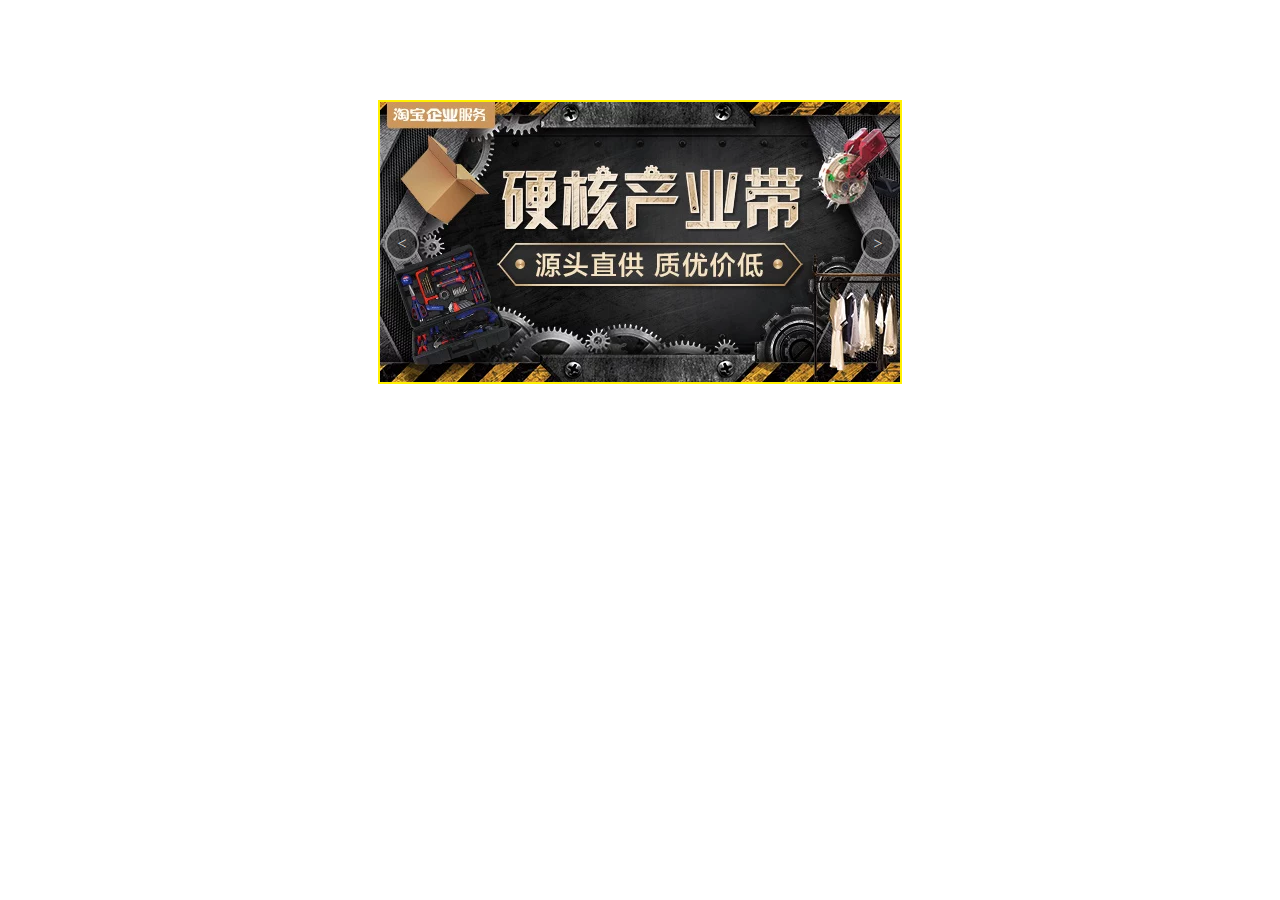
<file: test.html>
<!DOCTYPE html>
<html lang="en">
<head>
    <meta charset="UTF-8">
    <meta name="viewport" content="width=device-width, initial-scale=1.0">
    <meta http-equiv="X-UA-Compatible" content="ie=edge">
        <style>
           
            *{
                margin: 0;
                padding: 0;
                list-style: none;

            }
            div.runmapbox{
                height: 280px;
                width: 520px;
                margin: 100px auto;
                border: 2px solid #fff000;
                overflow: hidden;
                position: relative;

            }
            #mapContain{
                height: 100%;
                display: flex;
                background: #000;
                margin-left: -520px;
                
            }
            #mapContain>li{
                width: 520px;
            }
            
            
            #mapCtrls>a{
                display: inline-block;
                height: 30px;
                width: 30px;
                background:rgba(0, 0, 0, .5);
                position: absolute;
                top: 50%;
                border-radius: 50%;
                color: rgba(255, 255, 255, .8);
                text-decoration: none;
                text-align: center;
                line-height: 30px;
                font-size: 16px;
                border: 2px solid rgba(255, 255, 255, 0.472);
            }
            #mapCtrls>a:hover{
                background:rgba(0, 0, 0,1);
             
            }
            #mapCtrls>a:first-child{
                left:5px;
            }
            
            #mapCtrls>a:nth-child(2){
                right: 5px;
            }
        </style>
        <script type="text/javascript" src="js/jquery-1.12.4.js"></script>
    <title>jQ 轮播图</title>
</head>
<body>
    <div class="runmapbox">
        <ul id="mapContain">
            <li><img src="imags/TB10CKG04.jpg" alt=""></li>
            <li><img src="imags/TB10CKG01.jpg" alt=""></li>
            <li><img src="imags/TB10CKG02.jpg" alt=""></li>
            <li><img src="imags/TB10CKG03.jpg" alt=""></li>
            <li><img src="imags/TB10CKG04.jpg" alt=""></li>
            <li><img src="imags/TB10CKG01.jpg" alt=""></li>
        </ul>
        <div id="mapCtrls">
            <a href="javascript:;" class="pre"><</a>
            <a href="javascript:;" class="next">></a>
            <ul id="circleCtrl">
                <li></li>
                <li></li>
                <li></li>
                <li></li>
            </ul>
        </div>
    <!-- <div id="imgbox">
        <img src="imags/TB10CKG03.jpg" />
        <span></span>
    </div> -->
    <script>
    $(function(){
        
        
        var $mapContain = $("#mapContain");
        var $mapContainLis = $("#mapContain>li");
        var itemLisW = 520;     //单位li的宽度
        
            //动态设置ul的宽度
            $mapContain.css("width",($mapContainLis.length)*itemLisW);
        
        var oldVal;
        var timer;
        var timer1;
        
        //动态设置 pre 和 next 垂直居中 
        var $mapCtrlAs = $("#mapCtrls>a");
        $mapCtrlAs.css({
            "margin-top": -($mapCtrlAs.height())/2
        })

        $mapCtrlAs.eq(0).click(function(){
            oldVal = parseInt($mapContain.css("marginLeft")) ;
            newVal = oldVal + -520;
            // $mapContain.css("margin-left",newVal);
            $mapContain.stop().animate({
                marginLeft:newVal
            },500,function(){

                if(newVal <= -2600){
                    $mapContain.css("margin-left",-520);
                }
            });
        })
        $mapCtrlAs.eq(1).click(function(){
            oldVal = parseInt($mapContain.css("marginLeft")) ;
            newVal = oldVal + 520;
            
            $mapContain.stop().animate({
                marginLeft:newVal
            },500,function(){
                if(newVal >= 0){
                    $mapContain.css("margin-left",-2080);
                }
            });
        })

        function mymove(){
            timer1 = setTimeout(function(){
                timer = setInterval(function(){
                    oldVal = parseInt($mapContain.css("marginLeft")) ;
                    newVal = oldVal + -520;
                    $mapContain.stop().animate({
                        marginLeft:newVal
                            },800,function(){

                        if(newVal <= -2600){
                            $mapContain.css("margin-left",-520);
                        }
                    });
                },1000)
            },1000)
            
        }
        mymove();
        $mapContain.children().hover(function(){

            clearInterval(timer)
            clearInterval(timer1)

        },function(){
            mymove();
        })










    })
       


        
    </script>
</body>
</html>
</file>
<file: css/style.css>
*{
    margin: 0;
    padding: 0;
    list-style: none;
}
i{
    font-style: normal;
}
.mainBox{   /*主内容区*/
    width: 1190px;
    margin: 0 auto;
    /* z-index: 100; */
    
}
.mainBox a{
    text-decoration: none;
}
.clearfix::before,.clearfix::after{
    content: "";
    display: table;
    clear: both;
}
.clearfix{
    zoom: 1;
}

/* top开始 */
#top{
    height: 35px;
    border-bottom:1px #ddd solid; 
    font: 12px/35px "微软雅黑";
}
#top a{
    display: inline-block;
    cursor: pointer;
}
.mainBox .top-l{
    float: left;
}

.top-l .country-ls{
    border-top:1px solid #ddd;
    position: absolute;
    left: -5px;
    top:35px;
    height:300px;
    width:250px;
    overflow-y:scroll;
    background: white;
    z-index: 90;
}


.mainBox .top-l > .country{
    margin:0;
    padding: 0 23px 0 10px; 
    background: url(../imags/xbicon.png) no-repeat 65px center;
    background-size: 0.8em;
}

.top-l .country-ls li{
    padding-left:15px; 
}
.top-l .country-ls li:hover{
    color: #000;
    background: #eee;
   
}


.top-l > a:last-child{
    margin: 0 23px 0    10px;
}

.top-l .log-reg{
    margin: 0 10px;
}
.top-l .log-reg a:first-child{
    margin-right:8px;
}
.top-l a:hover{
    color: rgb(255, 72, 0);
}
.top-l a:first-of-type:hover{
    color: black;
    
}





.mainBox .top-r{
    float: right;
    margin-right:10px; 
}
.top-lists > li{
    float: left;
    padding: 0 17px;
    background: url(../imags/xbicon.png) no-repeat right center;
    background-size: 0.8em;

}
.top-lists li a{
    text-decoration: none;
}

.top-lists li a:hover ::before{
    color: orangered;
}
.top-lists li a:hover{
    color: orangered;
}

.top-lists li:nth-child(4){
    background:none; 
    position: relative;
}
.top-lists >li:nth-child(4)::after{
    content:"|";
    color: #ddd;
    position: absolute;
    left: 82px;

}

.top-lists .mytb ul,.top-lists .mymark ul{
    display: none;
    position: absolute;
    left: 10px;
    border: 1px solid #ddd;
    border-top: none;
    padding: 5px 0;
    background: #fff;
    z-index: 20;
}
.top-lists .mymark ul>li,.top-lists .mytb ul>li{
    padding: 0 5px; 
    white-space: nowrap;
    
    line-height: 2em;
   
}
.top-lists .mymark ,.top-lists .mytb,.top-lists .sit-nav{
    position: relative;
}
/* top-网站导航 */
.top-lists .sit-nav .sit-nav-ls{
    position: absolute;
    width: 1190px;
    background: #fff;
    right: -10px;
    display: none;  /*none*/
    border:1px solid #ddd;
    z-index: 100;
}
.top-lists .sit-nav .sit-nav-ls li> span{
    font: 20px "宋体";
    font-weight: 700;
    color: #ff5000;
    margin-left: -3px;
  
}
.top-lists .sit-nav .sit-nav-ls li:nth-child(2)> span{
    color: #1cb843;
}
.top-lists .sit-nav .sit-nav-ls li:nth-child(3)> span{
    color: #b116c5;
}
.top-lists .sit-nav .sit-nav-ls li:nth-child(4)> span{
    color: #1161c9;
}
.top-lists .sit-nav .sit-nav-ls >li{
    width: 25%;
    padding: 10px 20px 0px 8px; 
    
}

.sit-nav-ls .snav-lists{
    display: flex;
    flex-wrap: wrap;
    
    
}
.sit-nav-ls .snav-lists >li{
    width: 25%;

}
.sit-nav-ls .snav-lists >li a{
    padding: 0 10px;
    color: #333;
    line-height: 2em;

}
.sit-nav-ls .snav-lists >li a:hover{
    background: #ff5000;
    color:#fff;
    border-radius: 2px;

}

.hotBox,.newBox{
    height: 12px;
    width: 10px;
    position: absolute;
    right: -2px;
    top: -2px;
    background:url(../imags/HNicon.png); 
    background-size: cover;
    animation:mymove 0.8s infinite;
    -webkit-animation:mymove 0.8s infinite; /*Safari and Chrome*/
}
.newBox{
    background-position: right top;
}
@keyframes mymove
{
from {top:-2px;}
to {top:-6px;}
}

@-webkit-keyframes mymove /*Safari and Chrome*/
{
from {left:-2px;}
to {left:-6px;}
}
/* top结束 */

/* head开始 */

#headMd{
    height: 97px;
    padding-top:25px; 
    /* background: #ddd; */
}

#headMd .head-logo, .searchMd , .qr-code{
    float: left;
}
#headMd .head-logo{
    margin: 8px 93px 0px 22px;
}
#headMd .head-logo h1 a{
    display: block;
    width: 142px;
    height: 60px;
    text-decoration: none;
    text-indent: -99999em;
    overflow: hidden;
    background: url("../imags/tblogo.png") no-repeat;
}
#headMd .searchMd .searchms{
    height: 22px;
    font: 14px "宋体";
    padding-left:12px; 
    
    
}
.searchms a{
    float: left;
    padding: 4px 2px 2px;
    margin: 0 3px;
    color: #ff5000;
   
}
.searchms a:hover{
    background: #e7e2db;  
}
.searchms .clickA{
    float: left;
    padding: 4px 2px 2px;
    margin: 0 3px;
    border-radius: 5px 5px 0 0;
    color: #fff;
    font-weight: 700;
    background: -webkit-linear-gradient(left, #f68b00 , #fd5200); /* Safari 5.1 - 6.0 */
    background: -o-linear-gradient(right, #f68b00, #fd5200); /* Opera 11.1 - 12.0 */
    background: -moz-linear-gradient(right, #f68b00, #fd5200); /* Firefox 3.6 - 15 */
    background: linear-gradient(to right, #f68b00 , #fd5200); /* 标准的语法 */
}
.searchms .clickA:hover{
   
    background: -webkit-linear-gradient(left, #f68b00 , #fd5200); /* Safari 5.1 - 6.0 */
    background: -o-linear-gradient(right, #f68b00, #fd5200); /* Opera 11.1 - 12.0 */
    background: -moz-linear-gradient(right, #f68b00, #fd5200); /* Firefox 3.6 - 15 */
    background: linear-gradient(to right, #f68b00 , #fd5200); /* 标准的语法 */
}

.searchMd .searchbox{
    width: 632px;
}
.searchMd .searchbox form{
    position: relative;
}
.searchMd .searchbox form > .input-ic-l,.searchMd .searchbox form > .input-ic-r{
    height: 100%;
    position: absolute;
    line-height: 36px;
}
.searchMd .searchbox form > .input-ic-l{
    left: 10px;
    color: #bbb;
}
.searchMd .searchbox form > .input-ic-r{
    right: 90px;
    font-size:24px; 
    color: #bbb;
}
.searchMd .searchbox form > .input-ic-r + span{
    position: absolute;
    left: 34px;
    color: #aaa;
    font: 14px/36px '宋体';
}

.searchbox input{
    display: block;
    float: left;
    border: 2px #ff5000 solid;
    border-right:none; 
    height: 36px;
    width: 558px;
    border-radius: 18px 0 0 18px;
    padding-right: 60px;
    outline: none;
    text-indent: 0.5em;
}
.searchbox input::-webkit-search-cancel-button{
    display: none;
}

.searchbox button{
    font: 20px "宋体";
    background: linear-gradient(to right, #f68b00 , #fd5200);
    display: block;
    float: right;
    height: 36px;
    border-radius: 0 18px 18px 0;
    width: 74px;
    border: none;
    color: #fff;
}

#headMd .searchMd .searchlists{
    font: 14px serif;
    padding-top:6px; 
    color: #3c3c3c;
}
#headMd .searchMd .searchlists a:hover{
    color: #ff5000;
}

#headMd .mainBox .qr-code{
    box-sizing: border-box;
    float: right;
    width: 76px;
    position: relative;
    margin-right:110px; 
    padding: 6px;
    border: 1px #ddd solid;

}
#headMd .mainBox .qr-code img{
    display: block;
    width: 100%;
}
#headMd .mainBox .qr-code span{
    text-align: center;
    display: block;
    font: 12px "微软雅黑";
    margin-bottom:3px; 
}
    
#headMd .mainBox .qr-code div:first-child{
    color: #e7e2db;
    line-height: 16px;
    text-align: center;
    position: absolute;
    border: 1px rgb(233, 233, 233) solid;
    height: 16px;
    width: 16px;
    left: -18px;
    top: -1px;
}
#headMd .mainBox .qr-code div:first-child:hover{
    cursor: pointer;
}


.container-con-nav{
    background: -webkit-linear-gradient(left, #f68b00 , #fd5200); /* Safari 5.1 - 6.0 */
    background: -o-linear-gradient(right, #f68b00, #fd5200); /* Opera 11.1 - 12.0 */
    background: -moz-linear-gradient(right, #f68b00, #fd5200); /* Firefox 3.6 - 15 */
    background: linear-gradient(to right, #f68b00 , #fd5200); /* 标准的语法 */
    font:14px/30px tahoma,arial,'Hiragino Sans GB','\5b8b\4f53',sans-serif;
}

.container-con-nav .mainBox a{
    color: white;
    font-size:16px;
    font-weight: 700;
    text-align: center;
    display:inline-block;
  

}
.container-con-nav .mainBox >span{
    font-size:14px;
    color: #fff;
    /* float: left; */
}
.container-con-nav .mainBox .theme-market{
    font-size:16px;
    line-height: 30px;
    display: inline-block;
    width: 190px;
    background: #ff5000;
    position: relative;
    text-align: center;
    color: #fff;
    
}
.container-con-nav .mainBox .theme-market .theme-market-items {
    width: 715px;
    height: 488px;
    background: #fff;
    position: absolute;
    left: 189px;
    top: 0;
    border: 2px solid #ff7300;
    box-shadow: 1px 1px 1px rgba(0,0,0,0.3);
    display: flex;
    z-index: 66;

}



.container-con-nav .mainBox .theme-market ~ a{
    padding:0 7px;
    -webkit-animation: 2s 0s infinite move_eye;
    /* animation: 10s linear 0s infinite alternate move_eye; */

}
.container-con-nav .mainBox .theme-market ~ a:hover{
    position: relative;
}
@-webkit-keyframes move_eye { 
    80% { text-shadow: none;} 
    100% { text-shadow: 0 0 2px white; } 
}
@keyframes move_eye { 
    80% { text-shadow: none;} 
    100% { text-shadow: 0 0 2px white; } 
    }

.container-con-nav .mainBox .theme-market ~ a:hover::before{
        color: #ff5000;
        content: "\e9f0";
        position: absolute;
        font-family: 'icomoon';
        left: 50%;
        margin-left: -8px;
        top: -20px;
     }

.container-con-nav .mainBox .theme-market>ul{
    position: absolute;
    left: 0;
    top: 30px;
    
    padding: 5px 0;
    background: #fff;
    border: 1px #ff5000 solid;

}

.container-con-nav .mainBox .theme-market>ul>li{
    box-sizing: border-box;
    width: 188px;
    height: 30px;
    text-align: left;
    padding:0 19px 0 24px; 
    color: #3c3c3c;
    font-size: 12px;
    font-weight: 400;
    overflow: hidden;
}
.container-con-nav .mainBox .theme-market>ul>li::after{
    content: ">";
    position: absolute;
    left: 168px;
    font-size: 12px;
    color: #aaa;
}
.container-con-nav .mainBox .theme-market>ul>li:hover::after{
    content: ">";
    position: absolute;
    left: 168px;
    font-size: 12px;
    color: #ff5000;
}

.container-con-nav .mainBox .theme-market ul>li> a {
    color: #3c3c3c;
    font-size: 12px;
    font-weight: 400;
}
.container-con-nav .mainBox .theme-market>ul>li:hover {
    background: #ffe4ce;
    color: #ff5507;
}
.container-con-nav .mainBox .theme-market>ul>li:hover a{
    color: #ff5507;
}
.container-con-nav .mainBox .theme-market ul>li> a:hover {
    text-decoration: underline;
}

.container-con-nav .mainBox .theme-market .theme-market-items >div:first-child{
    flex:3;
    padding:10px 20px;
   

    
}
 .theme-market 
 .theme-market-items 
 .theme-market-items-mkl 
 .theme-market-items-tittle 
 a:first-child{
     float: left;
     color: #3c3c3c;
     
 }
 .theme-market 
 .theme-market-items 
 .theme-market-items-mkl 
 .theme-market-items-tittle 
 a:first-child:hover{
     color: #ff5000;
     
 }
 .theme-market 
 .theme-market-items 
 .theme-market-items-mkl 
 .theme-market-items-tittle 
 a:last-child{
     float: right;
     color: #aaa;
     font-size: 12px;
 }
 .theme-market 
 .theme-market-items 
 .theme-market-items-mkl 
 .theme-market-items-tittle 
 a:last-child:hover{
     color: #ff5000;
     
 }
 .theme-market-items-mkl .theme-market-items-tl-con{
     color: #3c3c3c;
     line-height: 24px;
     height: 100px;
     overflow: hidden;
     white-space:pre-line;
    
 }




.container-con-nav .mainBox .theme-market .theme-market-items >.theme-market-items-mkr{
    flex:1.5;
    padding:10px 20px;
    text-align: center;
}
.container-con-nav 
.mainBox 
.theme-market 
.theme-market-items >
.theme-market-items-mkr>p{
    color: #3c3c3c;
}
.container-con-nav 
.mainBox 
.theme-market 
.theme-market-items >
.theme-market-items-mkr 
.theme-market-items-mkr-show{
    height: 90%;
    display: flex;
    justify-content:space-between;
    flex-wrap:wrap;
    align-content:space-between;
}
.container-con-nav 
.mainBox 
.theme-market 
.theme-market-items >
.theme-market-items-mkr 
.theme-market-items-mkr-show-sl{
    width: 45%;
    position: relative;
}
.container-con-nav 
.mainBox 
.theme-market 
.theme-market-items >
.theme-market-items-mkr 
.theme-market-items-mkr-show-sl:hover p{
    color: #ff5000;
}
.container-con-nav 
.mainBox 
.theme-market 
.theme-market-items >
.theme-market-items-mkr 
.theme-market-items-mkr-show-sl:hover .mkr-show-img-mask{
    background: rgba(0,0,0,0.2);
}
.container-con-nav 
.mainBox 
.theme-market 
.theme-market-items >
.theme-market-items-mkr 
.theme-market-items-mkr-show-sl>img{
    /* border: 1px solid #ddd; */
    width: 100%;
    display: block;
}
.container-con-nav 
.mainBox 
.theme-market 
.theme-market-items >
.theme-market-items-mkr 
.theme-market-items-mkr-show-sl>
.mkr-show-img-mask{
    width: 100%;
    height: 97.25px;
    /* background: rgba(0,0,0,0.1); */
    position: absolute;
    left: 0;
    top: 0;
}

.container-con-nav 
.mainBox 
.theme-market 
.theme-market-items >
.theme-market-items-mkr 
.theme-market-items-mkr-show-sl>p{
    width: 100%;
    line-height: 24px;
    overflow: hidden;
    height: 24px;
    color: #3c3c3c;
}

/* 主展示区域 轮播 + 快捷 */
#container-content  .mainBox .con-main-show {
 display: flex;
}
/* 左侧展示区 */
#container-content >.mainBox > .con-main-show .con-main-show-l{
    width: 890px;
    height: 636px;
    
}
/* 左侧展示区  top */
#container-content .con-main-show .con-main-show-l .cmsl-top{
    margin-left: 190px;
    padding: 10px 0 0 10px;
    
}
/* 左侧展示区  top 中的上轮播部分 */
#container-content .con-main-show .con-main-show-l .cmsl-top .cmsl-top-t{
    display: flex;
    justify-content: space-between;
    margin-bottom: 10px;
}
#container-content .con-main-show .con-main-show-l .cmsl-top .cmsl-top-t-pro-rmap{
    width: 520px;
    height: 280px;
    position: relative;
    overflow: hidden;   
}
#cmsl-top-runmaps{
    width: 2080px;
    display: flex;
    margin-left: -520px;
    /* position: absolute; */
}


/* 左右前进按钮 */
#cmsl-top-runmap-pre,#cmsl-top-runmap-next{
    display: none;
    position: absolute;
    height: 26px;
    width: 26px;
    background: rgba(000, 000, 000, 0.5);
    margin-top:-13px; 
}
#cmsl-top-runmap-pre:hover,#cmsl-top-runmap-next:hover{
    background: rgba(000, 000, 000, 0.8);
}
#cmsl-top-runmap-pre{
    left: -5px;
    top: 50%;
    border-radius: 0 50% 50% 0;
    text-indent: 0.3em;
    overflow: hidden;
    
}
#cmsl-top-runmap-pre::before{
    font-family: 'icomoon' !important;
    content: "\e902";
    color:white;
    line-height: 26px;
}
#cmsl-top-runmap-next{
    right: -5px;
    top: 50%;
    border-radius: 50% 0 0 50%;
    text-indent: 0.2em;
    overflow: hidden;
}
#cmsl-top-runmap-next::before{
    font-family: 'icomoon' !important;
    content: "\e901";
    color: white;
    line-height: 26px;
}
/* 小圆点导航 */
#cmsl-top-runmap-circle{
    position: absolute;
    height: 14px;
    background: rgba(255,255,255,0.2);
    left: 50%;
    bottom: 10px;
    display: flex;
    align-items: center;
    border-radius: 7px;
    padding: 0 2px;
    margin-left:-30px; 
}
#cmsl-top-runmap-circle li{
    height: 10px;
    width: 10px;
    background: white;
    margin: 0 3px;
    border-radius: 50%;
}
#cmsl-top-runmap-circle li:hover{
    cursor: pointer;
    background: #ff5000;

}
#cmsl-top-runmap-circle li.circle-active{
    background: #ff5000;
}



/* 左侧展示区  top 中的上右部分 */
#container-content .con-main-show .con-main-show-l .cmsl-top .cmsl-top-t-pro-rmap+div{
    width: 160px;
}
#container-content .con-main-show .con-main-show-l .cmsl-top .cmsl-top-t-pro-rmap+div img{
    display: block;
}

/* 左侧展示区  top 中的下部分 */
#container-content .con-main-show .con-main-show-l .cmsl-top .cmsl-top-b{
    display: flex;
    justify-content: space-between;
}




#container-content .con-main-show .con-main-show-l .cmsl-top .cmsl-top-b-TM-rmap{
    width: 520px;
    height: 220px;
    
}
#cmsltb-TM-hp{
    height: 20px;
}
#cmsltb-TM-hp h3,p{
    line-height: 20px;
    display: inline-block;
    font: 14px "微软雅黑";
}
#cmsltb-TM-hp h3{
    padding-left:136px; 
    color: #666;
    background: url(../imags/mousetou.png) no-repeat;
    
   
}
#cmsltb-TM-hp p{
    float: right;
}
#cmsltb-TM-boxI{
    background: #ff1649;
    height: 3px;
    display: flex;
}
#cmsltb-TM-boxI a{
    flex:1;
}
#cmsltb-TM-boxI a.blackA{
    background: #000;
}
#container-content .con-main-show .con-main-show-l .cmsl-top .cmsl-top-b-TM-rmap .cmsltb-TM-rmap-showbox{
    height: 197px;
    position: relative;
    overflow: hidden;
}
#cmsltb-rmap-showbox-contain{
    display: flex;
    margin-left:-520px; 
}
#cmsltb-rmap-showbox-contain > div{
    display: flex;
    width: 520px;
    height: 197px;
    justify-content: space-evenly;
    align-items: center;

}
#cmsltb-rmap-showbox-contain > div a>img{
    display: block;
}

/* 第2部分 轮播 左右前进按钮 */
#cmsltb-TM-rmap-showbox-pre,#cmsltb-TM-rmap-showbox-next{
    display: none;
    position: absolute;
    height: 26px;
    width: 26px;
    background: rgba(000, 000, 000, 0.5);
    margin-top:-13px; 
}
#cmsltb-TM-rmap-showbox-pre:hover,#cmsltb-TM-rmap-showbox-next:hover{
    background: rgba(000, 000, 000, 0.8);
}
#cmsltb-TM-rmap-showbox-pre{
    left: -5px;
    top: 50%;
    border-radius: 0 50% 50% 0;
    text-indent: 0.3em;
    overflow: hidden;
    
}
#cmsltb-TM-rmap-showbox-pre::before{
    font-family: 'icomoon' !important;
    content: "\e902";
    color:white;
    line-height: 26px;
}
#cmsltb-TM-rmap-showbox-next{
    right: -5px;
    top: 50%;
    border-radius: 50% 0 0 50%;
    text-indent: 0.2em;
    overflow: hidden;
}
#cmsltb-TM-rmap-showbox-next::before{
    font-family: 'icomoon' !important;
    content: "\e901";
    color: white;
    line-height: 26px;
}



#container-content .con-main-show .con-main-show-l .cmsl-top .cmsl-top-b-TM-rmap+div{
    width: 160px;

}
#container-content .con-main-show .con-main-show-l .cmsl-top .cmsl-top-b-TM-rmap+div>p,.cmsl-top-b-TM-rmap+div>img{
    display: block;
    font: 14px/20px "微软雅黑";
    color: #bbb;
}





/* 左侧展示区  bottom */
#cmsl-bottom{
    /* background: #a0ce34; */
    padding:27px 14px 16px 20px ;
    
    display:flex;
    align-items: center;


}
#cmsl-bottom>h3{
    height: 74px;
    background: url(../imags/TB1KbhkbUgQMeJjy0FeXXXOEVXa-129-26.png) 0 14px no-repeat;
    
}
#cmsl-bottom>h3>p{
    line-height: 20px;
    width: 132px;
    padding-top: 46px;
    color: #aaa;
}
#cmsl-bottom .Advertorial{
    display: flex;
}

#cmsl-bottom .Advertorial:hover img{
    opacity: 0.8;
    filter: alpha(opacity =80);
    cursor: pointer;

}
#cmsl-bottom .Advertorial:hover div>h4{
   color: #ff5000;
   cursor: pointer;
}


#cmsl-bottom .Advertorial>img{
    width: 132px;
    height: 70px;
    margin: 0 14px 0 50px;
}

#cmsl-bottom .Advertorial>div{
    position: relative;
}
#cmsl-bottom .Advertorial>div>h4{
    font-style: normal;
    color: #666;
    font: 700 16px "微软雅黑";
}
#cmsl-bottom .Advertorial>div>p{
    margin-top:5px; 
    display: block;
    height: 39px;
    font-size: 14px;
    line-height: 1.3em;
    overflow: hidden;
    color: #aaa;
}
#cmsl-bottom .Advertorial>div>span{
    position: absolute;
    right: 0;
    top: 0;
    color: #bbb;
    font: 12px "微软雅黑";
}

#cmsl-bottom .Advertorial>div>span:hover{
    color: #ff5000;
    cursor: pointer;
}
/* 右侧快捷栏 */
#container-content >.mainBox > .con-main-show .con-main-show-r{
    /* background: rgba(255, 154, 154,0.2);  */
    flex: auto;
    margin-left:10px; 
    margin-top:10px; 
}
#container-content #cmsr-userlore{
    height: 145px;
    padding: 3px 0 16px 0;
    box-sizing: border-box;
    background:url(../imags/坛.png) no-repeat;

}
#cmsr-user-headpic{
    height: 56px;
    width: 80px;
    margin: 0 auto;
    text-align: center;
}
#cmsr-user-headpic>a{
    display: inline-block;
    border-radius: 50%;
    height: 50px;
    width: 50px;
    overflow:hidden;
    border: 3px solid #fff;

}
#cmsr-userlore-usName{
    display: block;
    line-height: 16px;
    font-size: 10px;
    text-align: center;
}
#cmsr-userlore-gold{
    font-size:0 ;
    text-align: center;
    margin-bottom: 10px;
    
}
#cmsr-userlore-gold a{
    display: inline-block;
    margin: 0 2px;
    height: 17px;
    border-radius: 9px;
    background: #ffe2e0 url(../imags/goldicon.png) no-repeat left center;
    font-size: 12px ;
    color: #ff5000;
    padding: 0 10px 0 20px;
    line-height: 17px;

}
#cmsr-userlore-btns{
    text-align: center;
}
#cmsr-userlore-btns a{
    display: inline-block;
    height: 25px;
    width: 75px;
    color: #fff;
    background: -webkit-linear-gradient(left, #ff5000,#fe6f07);
    background: -o-linear-gradient(left,#ff5000,#fe6f07);
    background: -moz-linear-gradient(left,#ff5000,#fe6f07);
    background: -mos-linear-gradient(left,#ff5000,#fe6f07);
    background: linear-gradient(left,#ff5000,#fe6f07);
    border-radius: 5px;
    line-height: 25px;
    font-weight: 700;
    cursor: pointer;
}
#cmsr-userlore-btns a:hover{
    -webkit-animation: 2s 0s infinite move_eye;
}
#cmsr-userlore-btns a:first-child{
    width: 92px;
}
#cmsr-userlore-btns a:nth-child(2){
    margin: 0 7px;
}








#container-content >.mainBox > .con-main-show .con-main-show-r .cmsr-report-area{
    height: 26px;
    margin-bottom:13px; 
    background-color: #ffe4dd;
    text-align: center;
    position: relative;
}

#container-content >.mainBox > .con-main-show .con-main-show-r .cmsr-report-area>span{
    position: absolute;
    right: 59px;
    top:50%;
    margin-top: -4px;
    height: 0;
    width: 0;
    border-top:4px transparent solid;
    border-bottom:4px transparent solid;
    border-left:6px #ff5000 solid;

}





#container-content >.mainBox > .con-main-show .con-main-show-r .cmsr-report-area a{
    display: block;
    color: #ff5000;
    font: 14px "微软雅黑";
    line-height: 26px;
}


/* 论坛公告 */
#cmsr-Community{
    height: 86px;
    margin-bottom:10px; 
    font: 12px tahoma,arial,'Hiragino Sans GB','\5b8b\4f53',sans-serif;
}
#cmsr-Community-table{
    display: flex;
}
#cmsr-Community-table>li{
    flex: auto;
    text-align: center;
    height: 23px;
    font-size:0; 
}
#cmsr-Community-table>li >a{
    display: inline-block;
    color: #3c3c3c;
    font: 12px tahoma,arial,'Hiragino Sans GB','\5b8b\4f53',sans-serif;
    line-height: 21px;
    width: 30px;
}

#cmsr-Community-table>li >a.indexTa{
    color: #ff5000;
    border-bottom:2px #ff5000 solid; 
    font-weight: 700;
}
#cmsr-Community-table>li >a:hover{
    color: #ff5000;
}

#cmsr-Community-container{
    height: 63px;
    position: relative;
}
#cmsr-Community-container>ul{
    position: absolute;
    left: 0;
    right: 0;
    flex-flow:row wrap;
    padding:10px 10px 0 10px; 
    display: none;
   


}
#cmsr-Community-container>ul>li{
    width: 45%;    
    margin-top: 5px;
}
#cmsr-Community-container>ul>li>a{
    display: inline-block;
    line-height: 18px;
    color: #3c3c3c;
}
#cmsr-Community-container>ul>li>a:hover{
    color: #ff5000;
}


#cmsr-FastTemplate{
    height: 234px;
    background: #f6b5ff;
}
</file>
<file: css/fontstyle.css>
@font-face {
  font-family: 'icomoon';
  src:  url('../fonts/icomoon.eot?pg5dt0');
  src:  url('../fonts/icomoon.eot?pg5dt0#iefix') format('embedded-opentype'),
    url('../fonts/icomoon.ttf?pg5dt0') format('truetype'),
    url('../fonts/icomoon.woff?pg5dt0') format('woff'),
    url('../fonts/icomoon.svg?pg5dt0#icomoon') format('svg');
  font-weight: normal;
  font-style: normal;
}

[class^="icon-"], [class*=" icon-"] {
  /* use !important to prevent issues with browser extensions that change fonts */
  font-family: 'icomoon' !important;
  speak: none;
  font-style: normal;
  font-weight: normal;
  font-variant: normal;
  text-transform: none;
  line-height: 1;

  /* Better Font Rendering =========== */
  -webkit-font-smoothing: antialiased;
  -moz-osx-font-smoothing: grayscale;
}

.icon-chevron-thin-left:before {
  content: "\e902";
}
.icon-chevron-thin-right:before {
  content: "\e901";
}

.icon-search:before {
  content: "\e900";
}
.icon-camera:before {
  content: "\e90f";
}
.icon-cart:before {
  content: "\e93a";
}
.icon-menu:before {
  content: "\e9bd";
}
.icon-star-full:before {
  content: "\e9d9";
}
.icon-evil2:before {
  content: "\e9f0";
}
</file>
